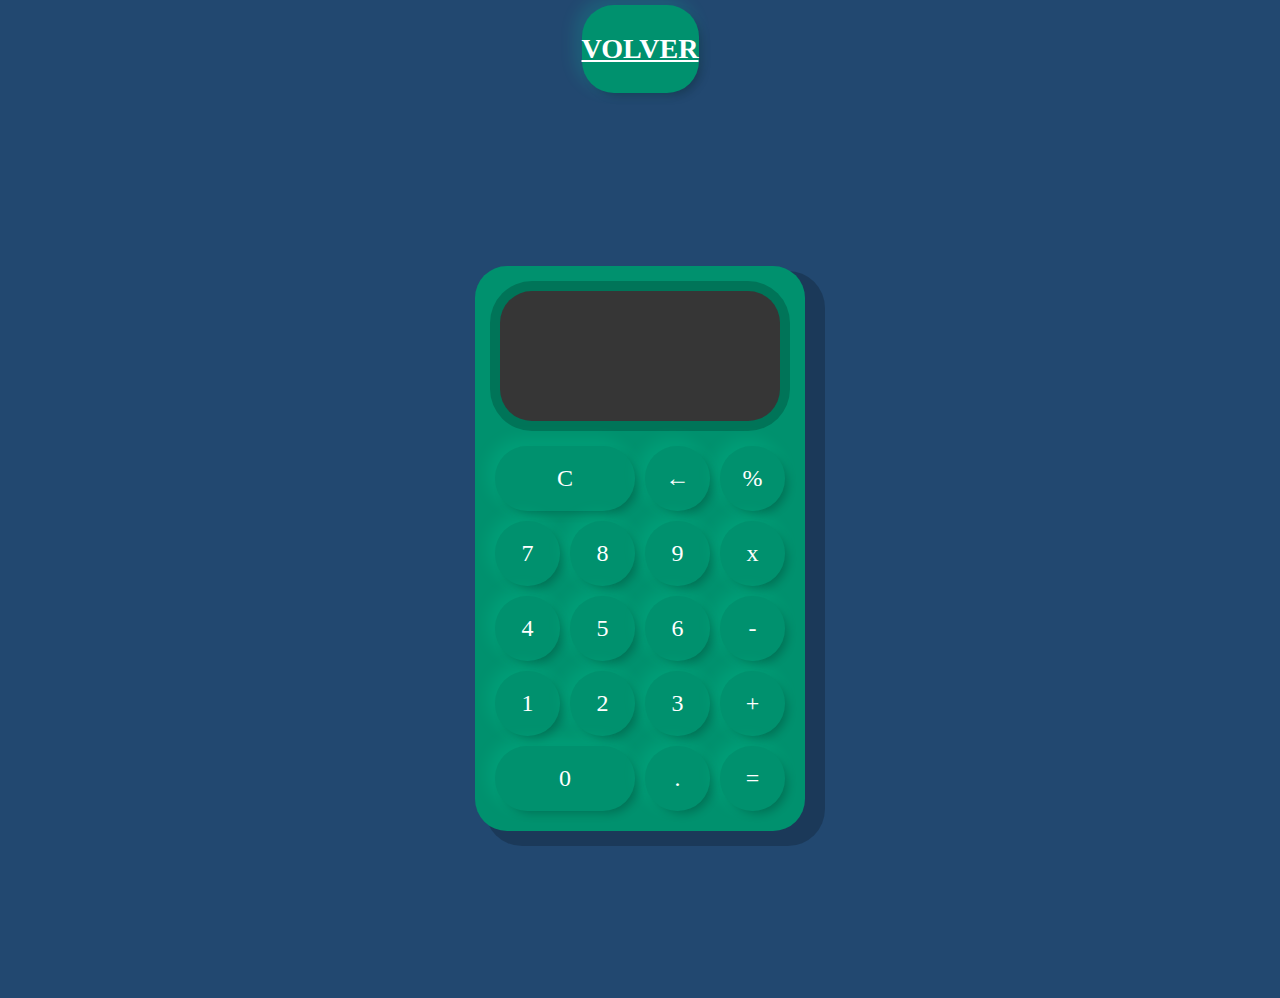
<file: calculadora.html>
<!DOCTYPE html>
<html lang="en">
<head>
    <meta charset="UTF-8">
    <meta http-equiv="X-UA-Compatible" content="IE=edge">
    <meta name="viewport" content="width=device-width, initial-scale=1.0">
    <title>Practicas</title>
    <link rel="stylesheet" href="/calculadora.css">
</head>
<body>
    <div id="volver">
        <button><a href="/index.html"><h3>VOLVER</h3></a></button>
    </div>
        <div class="container">
            <div class="calculadora">
                <div class="display">
                    <div id="valor-anterior"></div>
                    <div id="valor-actual"></div>
                </div>
                <button class="col-2" onclick="display.borrarTodo()">C</button>
                <button onclick="display.borrar()">&larr;</button>
                <button class="operador" value="dividir">%</button>
                <button class="numero">7</button>
                <button class="numero">8</button>
                <button class="numero">9</button>
                <button class="operador" value="multiplicar">x</button>
                <button class="numero">4</button>
                <button class="numero">5</button>
                <button class="numero">6</button>
                <button class="operador" value="restar">-</button>
                <button class="numero">1</button>
                <button class="numero">2</button>
                <button class="numero">3</button>
                <button class="operador" value="sumar">+</button>
                <button class="col-2 numero">0</button>
                <button class="numero">.</button>
                <button class="operador" value="igual">=</button>
            </div>
        </div>
        
        <script src="/calculadora.js"></script>
        <script src="/display.js"></script>
        <script src="/index.js"></script>
</body>
</html>
</file>
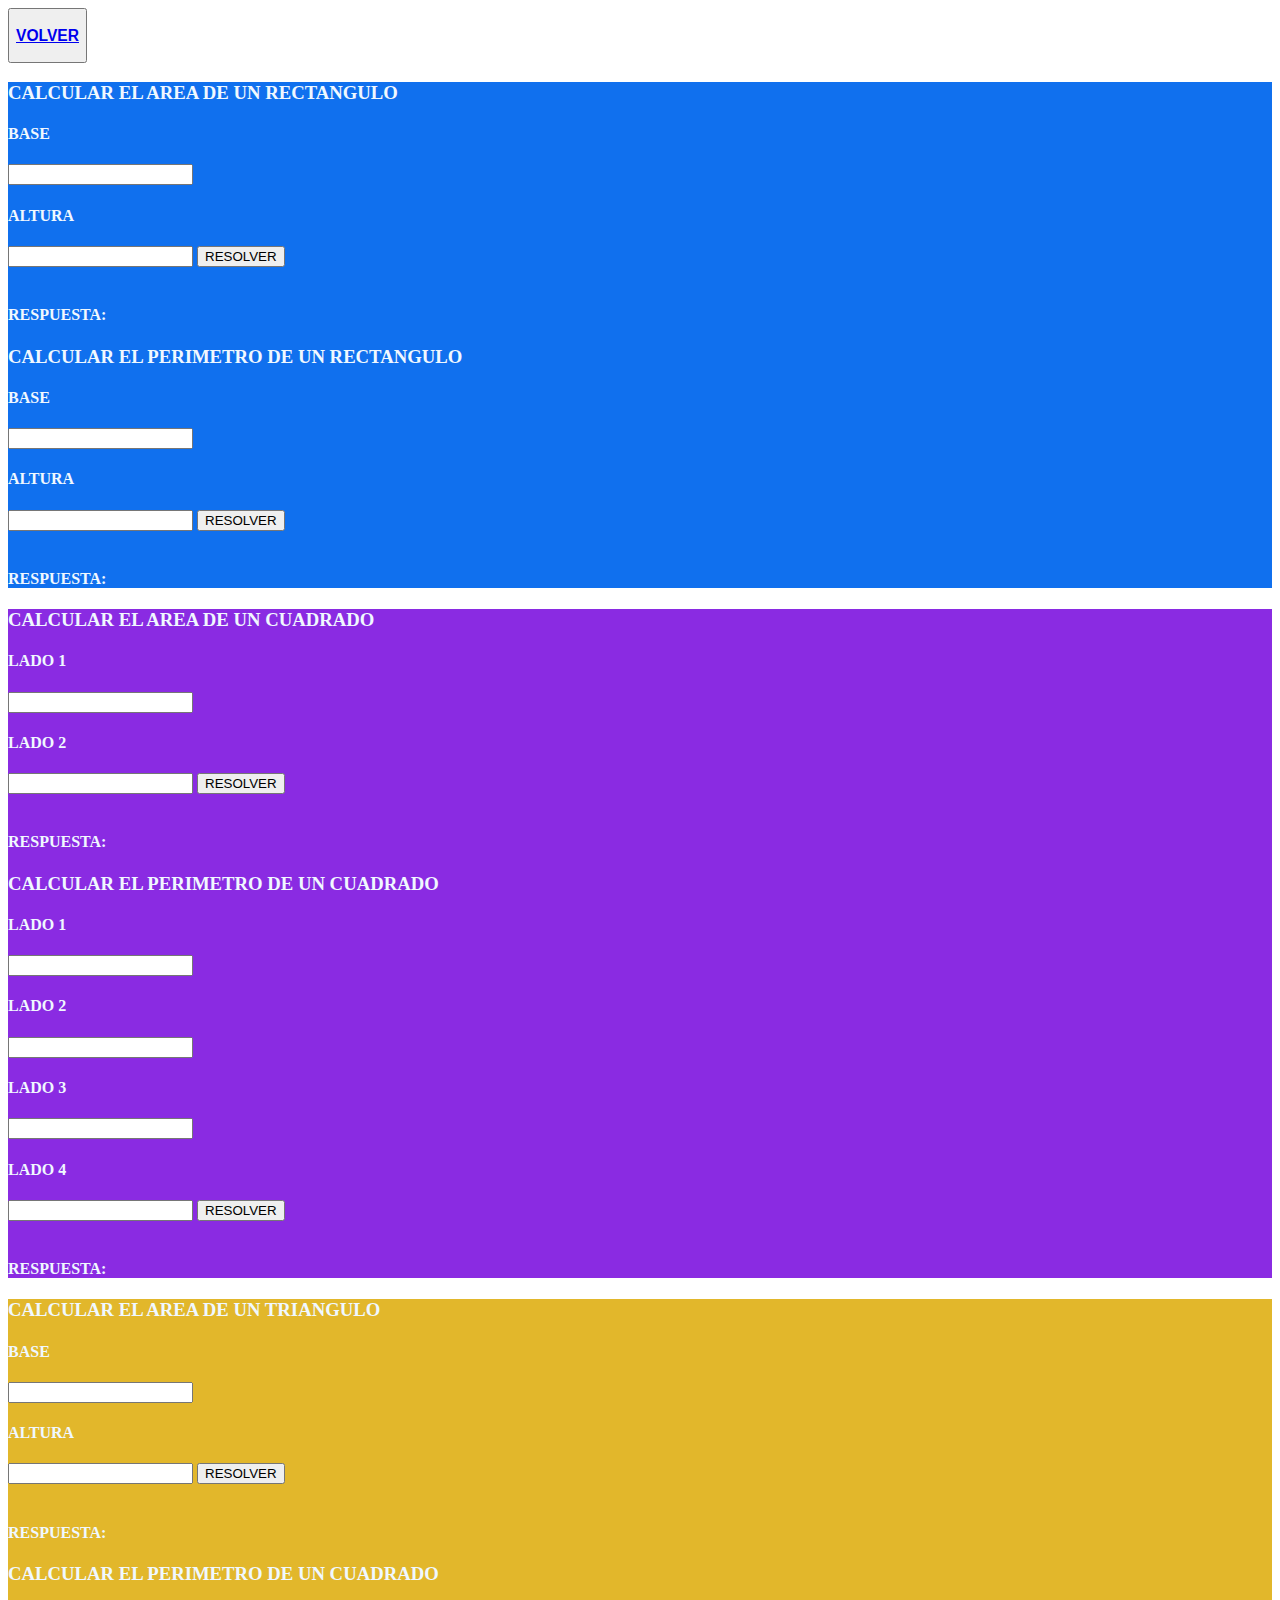
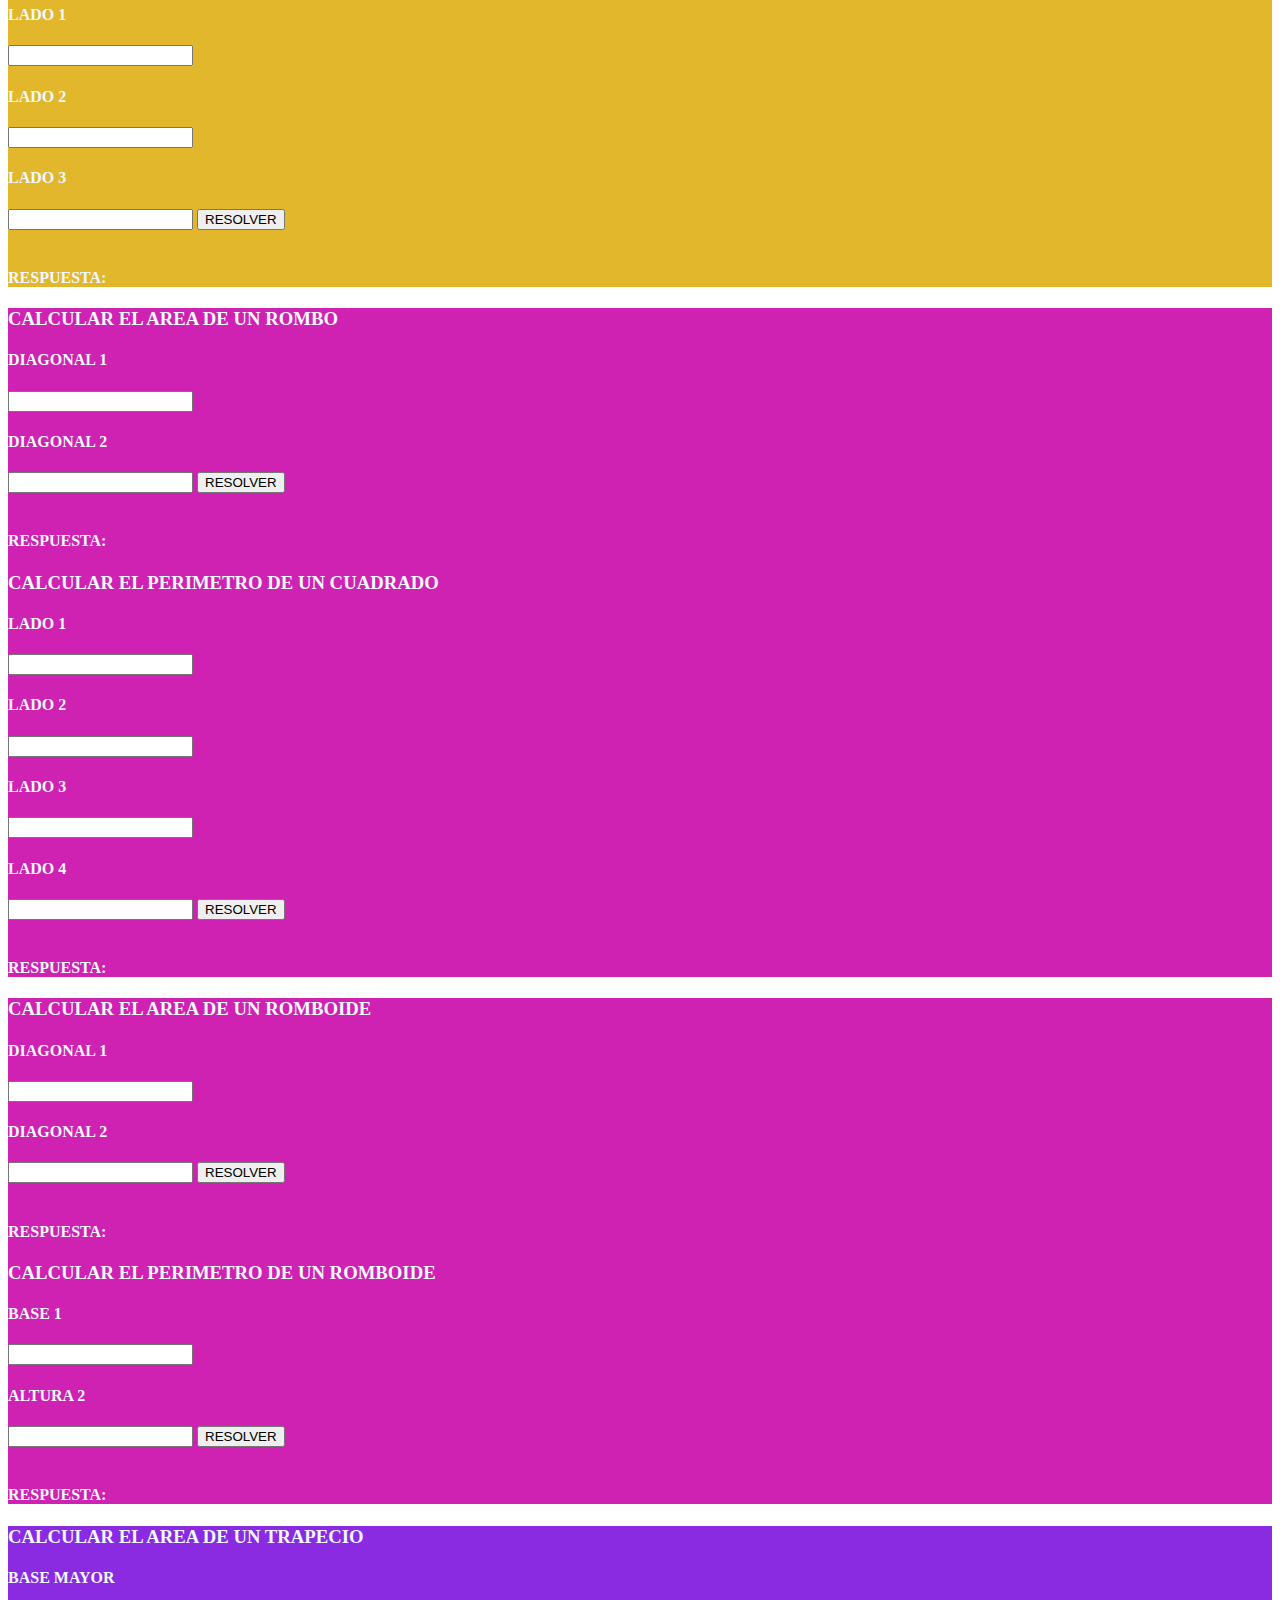
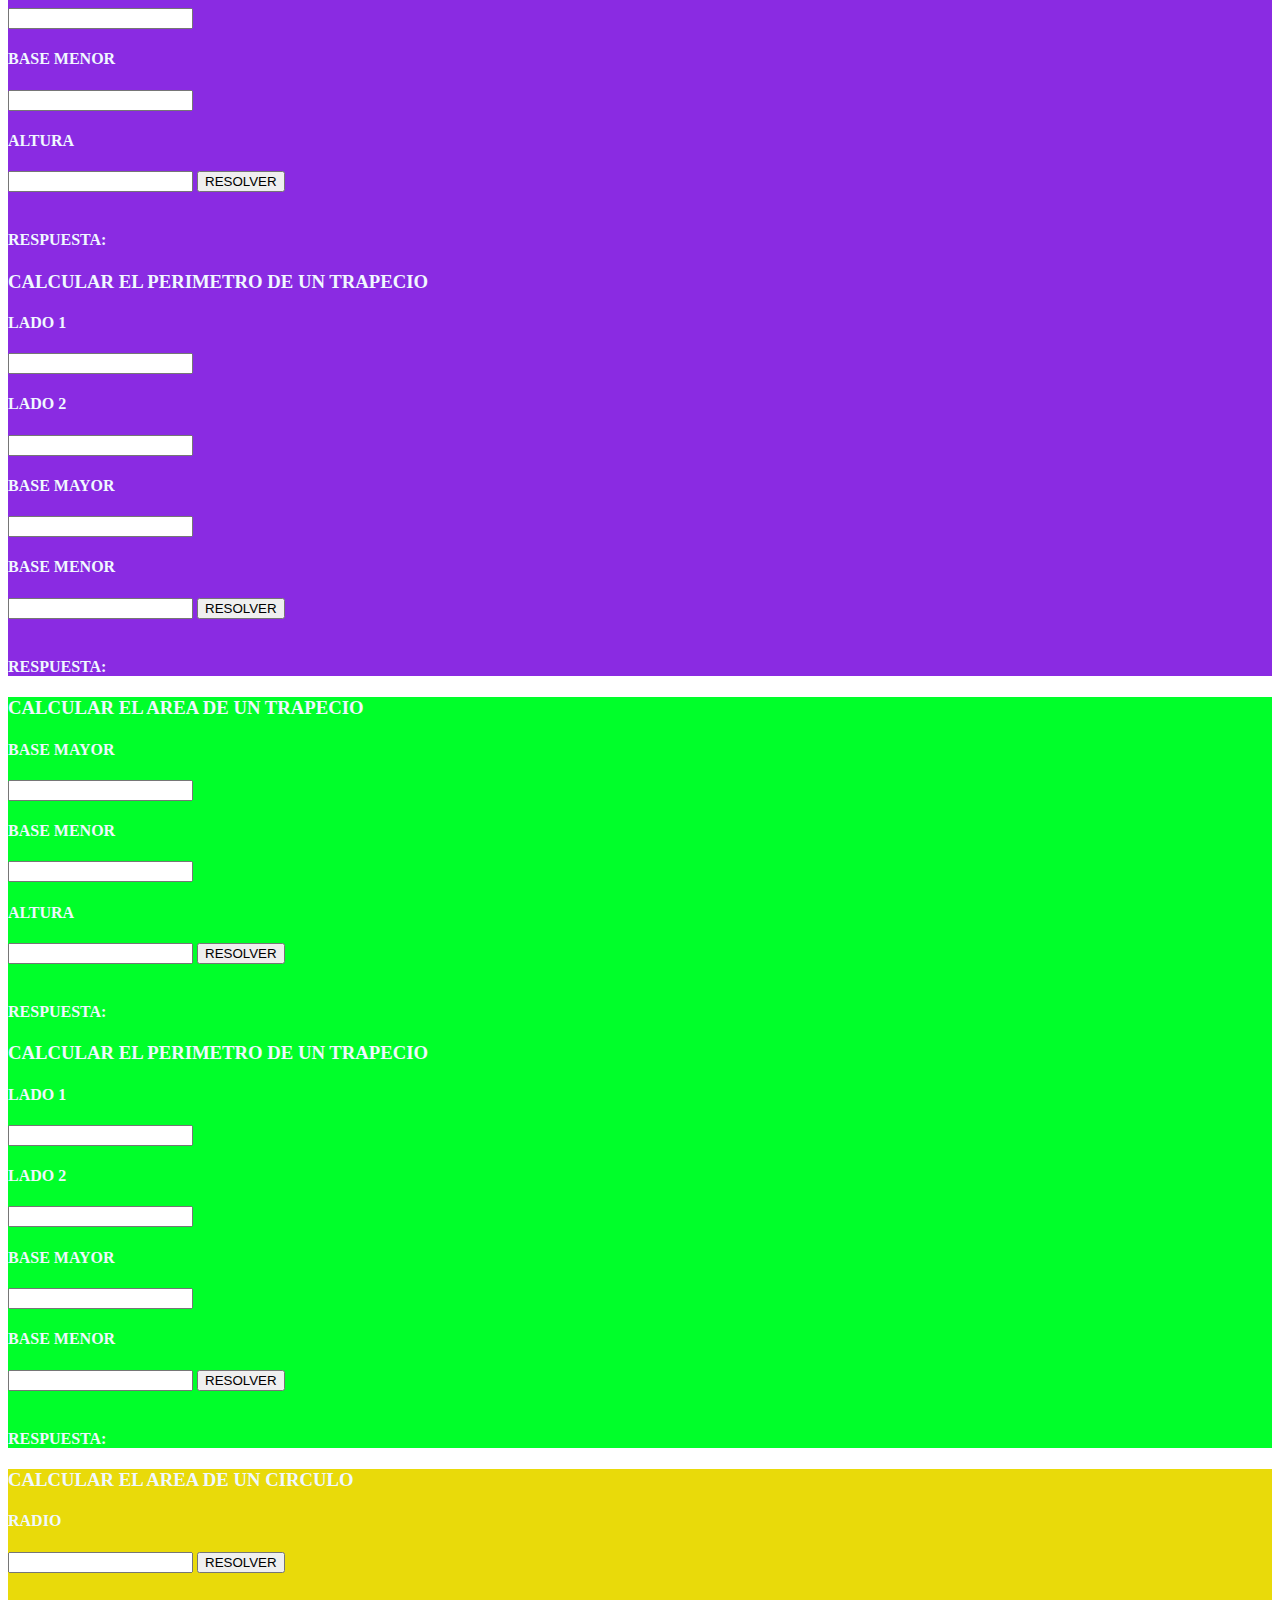
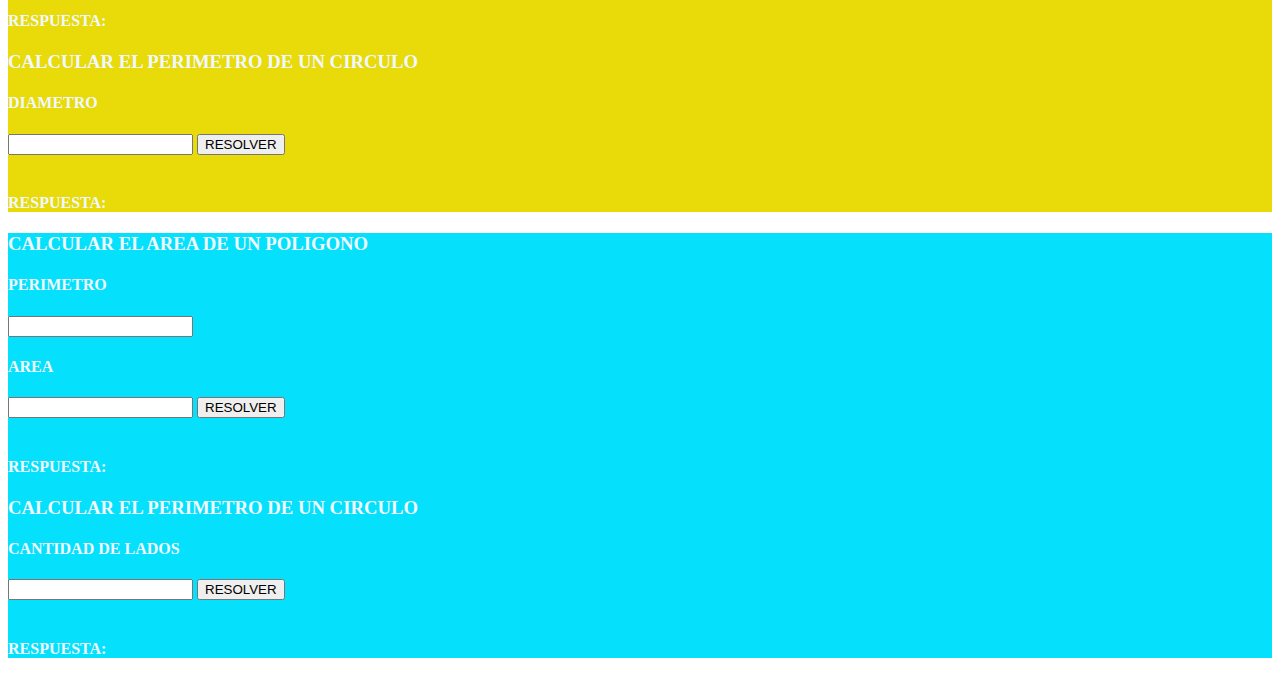
<file: figuras.html>
<!DOCTYPE html>
<html lang="en">
<head>
    <meta charset="UTF-8">
    <meta http-equiv="X-UA-Compatible" content="IE=edge">
    <meta name="viewport" content="width=device-width, initial-scale=1.0">
    <title>FIGURAS</title>
</head>
</head>
<body>

    <div id="volver">
        <button><a href="index.html"><h3>VOLVER</h3></a></button>
    </div>




    <div style="background-color:rgb(16, 112, 238); color: aliceblue;">
        <h3>CALCULAR EL AREA DE UN RECTANGULO</h3>
    
        <h4>BASE</h4>
    <input type="number" id="BaseRectangulo">
    
    
        <h4>ALTURA</h4>
    <input type="number" id="AlturaRectangulo">
    
    
    <button onclick="obtenerArea()">RESOLVER</button>
    <br><br>
    
    <h4>RESPUESTA: </h4>
    <div id="AreaResultadoRectangulo">
    </div>    
    
    
    
    <h3>CALCULAR EL PERIMETRO DE UN RECTANGULO</h3>
    
    
    <h4>BASE</h4>
    <input type="number" id="BaseRectangulo1">
    
    <h4>ALTURA</h4>
    <input type="number" id="AlturaRectangulo2">
    
    <button onclick="obtenerPerimetro()">RESOLVER</button>
    <br><br>
    
    <h4>RESPUESTA: </h4>
    <div id="ObtenerPerimetroRectangulo">
    </div>    
    </div>






<div style="background-color:blueviolet; color: aliceblue;">
        <h3>CALCULAR EL AREA DE UN CUADRADO</h3>

        <h4>LADO 1</h4>
    <input type="number" id="Cuadradolado1">
    
    
        <h4>LADO 2</h4>
    <input type="number" id="Cuadradolado2">
    
    
    <button onclick="obtenerAreaRectangulo()">RESOLVER</button>
    <br><br>
    
    <h4>RESPUESTA: </h4>
    <div id="CuadradoAreaResultado">
    </div>    
    
    
    
    <h3>CALCULAR EL PERIMETRO DE UN CUADRADO</h3>
    
    
    <h4>LADO 1</h4>
    <input type="number" id="lado11">
    
    <h4>LADO 2</h4>
    <input type="number" id="lado22">
    
    <h4>LADO 3</h4>
    <input type="number" id="lado33">
    
    <h4>LADO 4</h4>
    <input type="number" id="lado44">
    
    <button onclick="obtenerPerimetroRectangulo()">RESOLVER</button>
    <br><br>
    
    <h4>RESPUESTA: </h4>
    <div id="CuadradoPerimetroResultado">
    </div>    
</div>








<div style="background-color:rgb(226, 183, 43); color: aliceblue;">
    <h3>CALCULAR EL AREA DE UN TRIANGULO</h3>

    <h4>BASE</h4>
<input type="number" id="TrianguloBase">


    <h4>ALTURA</h4>
<input type="number" id="TrianguloAltura">


<button onclick="ObtenerAreaTriangulo()">RESOLVER</button>
<br><br>

<h4>RESPUESTA: </h4>
<div id="TrianguloAreaResultado">
</div>    



<h3>CALCULAR EL PERIMETRO DE UN CUADRADO</h3>


<h4>LADO 1</h4>
<input type="number" id="TrianguloLado1">

<h4>LADO 2</h4>
<input type="number" id="TrianguloLado2">

<h4>LADO 3</h4>
<input type="number" id="TrianguloLado3">

<button onclick="ObtenerPerimetroTriangulongulo()">RESOLVER</button>
<br><br>

<h4>RESPUESTA: </h4>
<div id="TrianguloPerimetroResultado">
</div>    
</div>







<div style="background-color:rgb(207, 33, 178); color: aliceblue;">
    <h3>CALCULAR EL AREA DE UN ROMBO</h3>

    <h4>DIAGONAL 1</h4>
<input type="number" id="RomboDiagonal1">


    <h4>DIAGONAL 2</h4>
<input type="number" id="RomboDiagonal2">


<button onclick="ObtenerAreaRombo()">RESOLVER</button>
<br><br>

<h4>RESPUESTA: </h4>
<div id="RespuestaAreaRombo1">
</div>    



<h3>CALCULAR EL PERIMETRO DE UN CUADRADO</h3>


<h4>LADO 1</h4>
<input type="number" id="RomboLado1">

<h4>LADO 2</h4>
<input type="number" id="RomboLado2">

<h4>LADO 3</h4>
<input type="number" id="RomboLado3">

<h4>LADO 4</h4>
<input type="number" id="RomboLado4">

<button onclick="ObtenerPerimetroRombo()">RESOLVER</button>
<br><br>

<h4>RESPUESTA: </h4>
<div id="RespuestaPerimetroRombo2">
</div>    
</div>





<div style="background-color:rgb(207, 33, 178); color: aliceblue;">
    <h3>CALCULAR EL AREA DE UN ROMBOIDE</h3>

    <h4>DIAGONAL 1</h4>
<input type="number" id="RomboideDiagonal1">


    <h4>DIAGONAL 2</h4>
<input type="number" id="RomboideDiagonal2">


<button onclick="ObtenerAreaRomboide()">RESOLVER</button>
<br><br>

<h4>RESPUESTA: </h4>
<div id="RespuestaAreaRomboide1">
</div>    



<h3>CALCULAR EL PERIMETRO DE UN ROMBOIDE</h3>


<h4>BASE 1 </h4>
<input type="number" id="RomboideLado1">

<h4>ALTURA 2</h4>
<input type="number" id="RomboideLado3">


<button onclick="ObtenerPerimetroRombo()">RESOLVER</button>
<br><br>

<h4>RESPUESTA: </h4>
<div id="RespuestaPerimetroRomboide2">
</div>    
</div>




<div style="background-color:blueviolet; color: aliceblue;">
    <h3>CALCULAR EL AREA DE UN TRAPECIO</h3>

    <h4>BASE MAYOR </h4>
<input type="number" id="TrapecioBaseM">


    <h4>BASE MENOR</h4>
<input type="number" id="TrapecioBaseN">

<h4>ALTURA</h4>
<input type="number" id="TrapecioA">



<button onclick="obtenerAreaTrapecio()">RESOLVER</button>
<br><br>

<h4>RESPUESTA: </h4>
<div id="TrapeciooAreaResultado">
</div>    



<h3>CALCULAR EL PERIMETRO DE UN TRAPECIO</h3>


<h4>LADO 1</h4>
<input type="number" id="TRAPECIOlado1">

<h4>LADO 2</h4>
<input type="number" id="TRAPECIOlado2">

<h4>BASE MAYOR</h4>
<input type="number" id="TRAPECIOBASEMAYOR">

<h4>BASE MENOR</h4>
<input type="number" id="TRAPECIOBASEMENOR">

<button onclick="obtenerPerimetroTrapecio()">RESOLVER</button>
<br><br>

<h4>RESPUESTA: </h4>
<div id="TrapecioPerimetroResultado">
</div>    
</div>




<div style="background-color:rgb(0, 255, 42); color: aliceblue;">
    <h3>CALCULAR EL AREA DE UN TRAPECIO</h3>

    <h4>BASE MAYOR </h4>
<input type="number" id="TrapecioBaseM">


    <h4>BASE MENOR</h4>
<input type="number" id="TrapecioBaseN">

<h4>ALTURA</h4>
<input type="number" id="TrapecioA">



<button onclick="obtenerAreaTrapecio()">RESOLVER</button>
<br><br>

<h4>RESPUESTA: </h4>
<div id="TrapeciooAreaResultado">
</div>    



<h3>CALCULAR EL PERIMETRO DE UN TRAPECIO</h3>


<h4>LADO 1</h4>
<input type="number" id="TRAPECIOlado1">

<h4>LADO 2</h4>
<input type="number" id="TRAPECIOlado2">

<h4>BASE MAYOR</h4>
<input type="number" id="TRAPECIOBASEMAYOR">

<h4>BASE MENOR</h4>
<input type="number" id="TRAPECIOBASEMENOR">

<button onclick="obtenerPerimetroTrapecio()">RESOLVER</button>
<br><br>

<h4>RESPUESTA: </h4>
<div id="TrapecioPerimetroResultado">
</div>    
</div>




<div style="background-color:rgb(233, 218, 10); color: aliceblue;">
    <h3>CALCULAR EL AREA DE UN CIRCULO</h3>

    <h4>RADIO</h4>
<input type="number" id="radioCirculo">


<button onclick="obtenerDiametroCirculo()">RESOLVER</button>
<br><br>

<h4>RESPUESTA: </h4>
<div id="DiametroCirculoAreaResultado">
</div>    



<h3>CALCULAR EL PERIMETRO DE UN CIRCULO</h3>


<h4>DIAMETRO</h4>

<input type="number" id="DIAMETROCIRCULO">

<button onclick="obtenerPerimetroCirculo()">RESOLVER</button>
<br><br>

<h4>RESPUESTA: </h4>
<div id="CirculoPerimetroResultado">
</div>    
</div>



<div style="background-color:rgb(5, 224, 253); color: aliceblue;">
    <h3>CALCULAR EL AREA DE UN POLIGONO</h3>

    <h4>PERIMETRO</h4>
<input type="number" id="perimetroPoligono">

    <h4>AREA</h4>
<input type="number" id="areaPoligono">


<button onclick="obtenerRadioPoligono()">RESOLVER</button>
<br><br>

<h4>RESPUESTA: </h4>
<div id="RespuestaPoligono">
</div>    



<h3>CALCULAR EL PERIMETRO DE UN CIRCULO</h3>


<h4>CANTIDAD DE LADOS</h4>

<input type="number" id="CANTIDADLADOS">


<button onclick="obtenerPerimetroTrapecio()">RESOLVER</button>
<br><br>

<h4>RESPUESTA: </h4>
<div id="PoligonoPerimetroResultado">
</div>    
</div>


<script src="/figuras.js">
    
</script>

</body>
</html>
</file>
<file: calculadora.css>
* {
    font-family: 'Fraunces', serif;
    color: #fff;
}

#volver{
    text-align: center;
}

body {
    margin: 0;
    background-color: #224870;
}

.container {
    display: flex;
    justify-content: center;
    align-items: center;
    height: 100vh;
}

.calculadora {
    display: grid;
    grid-template-columns: repeat(4, 75px);
    grid-template-rows: 160px repeat(5, 75px);
    background-color: #00916e;
    padding: 15px;
    border-radius: 32px;
    box-shadow: 15px 10px 0px 5px #00000033;
}

button {
    cursor: pointer;
    margin: 5px;
    padding: 0;
    border-radius: 32px;
    font-size: 1.5em;
    border: none;
    background-color: #00916e;
    box-shadow: 5px 5px 10px -3px #00000040, -5px -5px 15px 3px #00ffc11f;
}

button:active {
    background-color: #006f54;
}

button:focus {
    outline: none;
}

.col-2 {
    grid-column: span 2;
}

.display {
    grid-column: 1 / -1;
    padding: 16px;
    display: flex;
    margin: 10px 10px 20px;
    flex-direction: column;
    align-items: flex-end;
    background-color: #363636;
    border-radius: 32px;
    text-align: right;
    justify-content: space-between;
    word-break: break-all;
    box-shadow: 0px 0px 0px 10px #00000033;
}

#valor-actual {
    font-size: 1.5em;
}

#valor-anterior {
    font-size: 2em;
}
</file>
